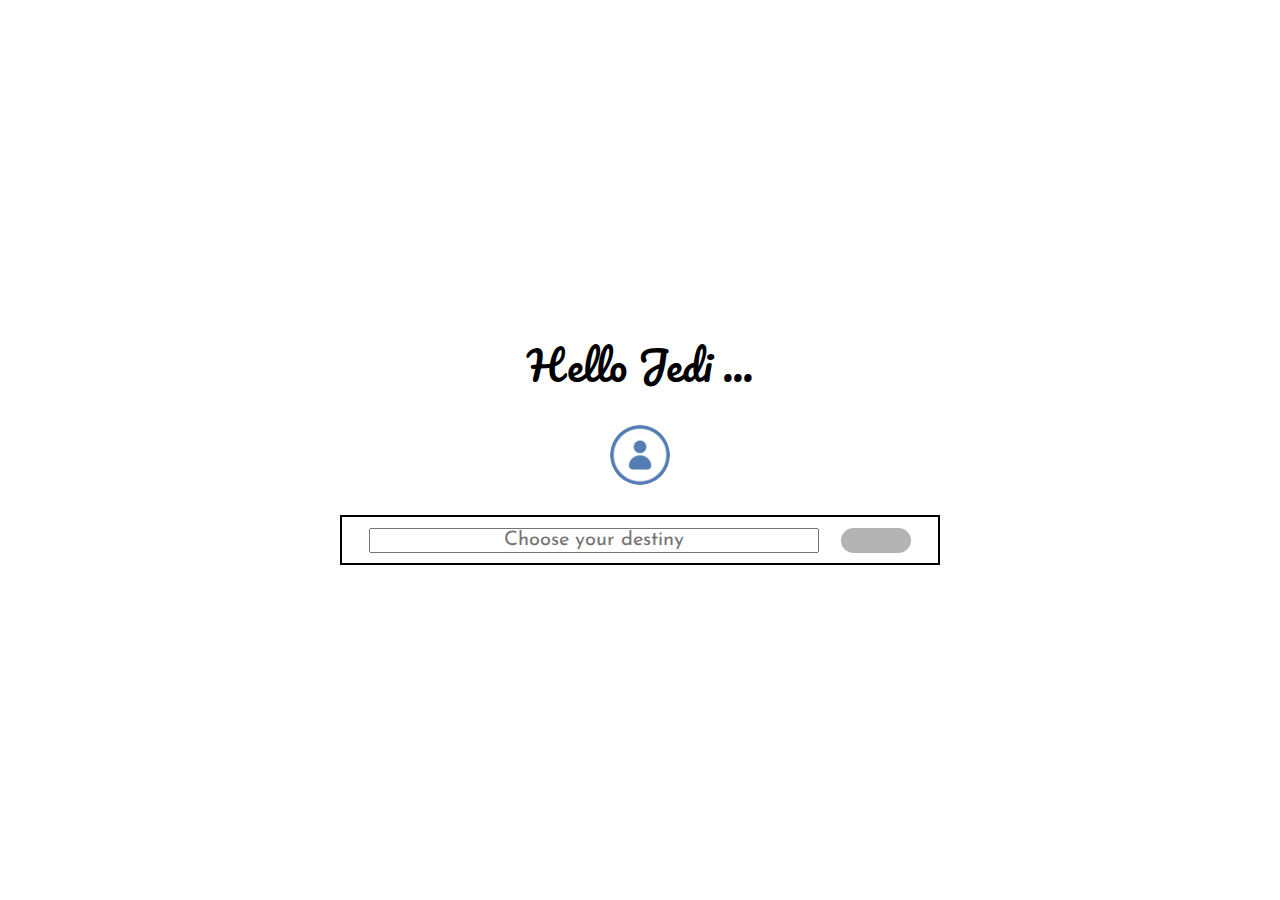
<file: dashboard.html>
<!DOCTYPE html>
<html lang="en">
<head>
    <meta charset="UTF-8">
    <meta http-equiv="X-UA-Compatible" content="IE=edge">
    <meta name="viewport" content="width=device-width, initial-scale=1.0">
    <link rel="stylesheet" href="./dashboard.css">
    <link rel="preconnect" href="https://fonts.googleapis.com">
    <link rel="preconnect" href="https://fonts.gstatic.com" crossorigin>
    <link href="https://fonts.googleapis.com/css2?family=Josefin+Sans&display=swap" rel="stylesheet">
    <link href="https://fonts.googleapis.com/css2?family=Indie+Flower&family=Pacifico&display=swap" rel="stylesheet">
    <link rel="stylesheet" href="https://cdnjs.cloudflare.com/ajax/libs/font-awesome/6.4.0/css/all.min.css" integrity="sha512-iecdLmaskl7CVkqkXNQ/ZH/XLlvWZOJyj7Yy7tcenmpD1ypASozpmT/E0iPtmFIB46ZmdtAc9eNBvH0H/ZpiBw==" crossorigin="anonymous" referrerpolicy="no-referrer" />
    <title>Dashboard</title>
</head>
<body>

    <div class="logout">
        Come back to the Dark side!
    </div>
    
    <div class="main">
        <section>
            <div class="title-wrapper">
               <div class="main-title">Hello Jedi <span id="jedi">...</span></div>
               <div class="title-user">
                    <div class="avatar"></div>
                    <button id="logout" class="logout-btn" type="button"><i class="fa-solid fa-xmark" style="color: #ffffff;"></i></button>
               </div>
            </div>
            
            <div class="todo-body">
                <div class="todo-cell add-cell">
                    <input id="task-title" name="task-name" placeholder="Choose your destiny"></input>
                    <button id="add" class="add-btn task-btn" type="button" clicked=false><i class="fa-solid fa-plus"></i></button>
                </div>
                <div class="tasks">
                    
                </div>
            </div>
        </section>
    </div>

    <div class="notifications">
        <div class="notification-wrapper">
        </div>
    </div>

    <script src="./login/fetch.js"></script>
    <script src="./dashboard.js"></script>
</body>
</html>
</file>
<file: dashboard.css>
* {
    margin: 0;
    padding: 0;
    box-sizing: border-box;
}

body {
    position: relative;
}

.logout {
    font-family: 'Josefin Sans', sans-serif;
    visibility: hidden;
    position: absolute;
    top: 50%;
    left: 0;
    right: 0;
    color: #000;
    font-size: 22px;
    text-align: center;
    text-shadow: 0px 0px 9px black;;
    transition: 0.4s all;
    z-index: 3;
}
  
.main {
    display: flex;
    justify-content: center;
    align-items: center;
    width: 100vw;
    height: 100vh;
    font-size: 23px;
    font-family: 'Josefin Sans', sans-serif;
}

section {
    min-width: 600px;
    margin: 5px;
}

.title-wrapper {
    display: flex;
    flex-direction: column;
    justify-content: center;
    align-items: center;
    margin-bottom: 20px;
}

.title-user {
    display: flex;
    justify-content: center;
    align-items: flex-end;
    width: 60px;
    height: 60px;
    margin: 10px 0px;
    border-radius: 50%;
    background-image: url(./assets/dashboard/user.png);
    background-size: cover;
    overflow: hidden;
}

.logout-btn {
    width: 100%;
    height: 20px;
    background-color: #557DB3;
    border: none;
    opacity: 0;
    transition: 0.8s ease;
}

.title-user:hover .logout-btn {
    opacity: 1;
}

.main-title {
    text-align: center;
    margin: 15px 0px;
    font-size: 40px;
    font-family: 'Pacifico', cursive;
}

.todo-cell {
    display: flex;
    flex-direction: row;
    justify-content: center;
    align-items: center;
    height: 50px;
    font-size: 22px;
    font-weight: 500;
    gap: 10px;
    padding: 5px 15px;
    border: 2px solid #000;
    text-align: center;
    font-family: 'Josefin Sans', sans-serif;
}

.todo-cell input {
    text-align: center;
    padding: 5px 0px;
    font-size: 20px;
    font-weight: 400;
    font-family: 'Josefin Sans', sans-serif;
}

#task-title, #task-title-done {
    width: 50vh;
    height: 25px;
}

.add-cell {
    justify-content: space-evenly;
    margin-bottom: 20px;
}

/* .body-cell:nth-last-child(n + 2) {
    border-bottom: none;
} */

.task-title-edit {
    outline: none;
    border: none;
}

.task-btn {
    display: flex;
    justify-content: center;
    align-items: center;
    width: 80px;
    height: 30px;
    font-size: 15px;
    outline: none;
    border: none;
    background: none;
    background-color: #999999bd;
    cursor: pointer;
}

.add-btn {
    background-color: #999999bd;
    width: 70px;
    height: 25px;
    border-radius: 15px;
}

.add-btn:hover {
    background-color: #0433c4;
    color: #fff;
    transition: 0.8s all;
}

.delete-btn {
    color: red;
    transition: 0.8s all;
}

.edit-btn:hover .fa-pen-to-square {
    color: blue;
    transition: 0.8s all;
}

.done[type=checkbox]:checked + input{
    text-decoration: line-through;
    text-decoration-color: red;
    opacity: 0.5;
}

/* Notifications */

.notifications {
    position: absolute;
    right: 0px;
    bottom: 0px;
    width: 100%;
}

.notification-wrapper {
    display: flex;
    flex-direction: column;
    align-items: flex-end;
    width: auto;
}

.close {
    float: right;
    font-size: 21px;
    font-weight: bold;
    line-height: 1;
    color: #000;
    text-shadow: 0 1px 0 #fff;
    opacity: .2;
}

.close:hover,.close:focus {
    color: #000;
    text-decoration: none;
    cursor: pointer;
    opacity: .5;
}

button.close {
    padding: 0;
    cursor: pointer;
    background: transparent;
    border: 0;
    appearance: none;
    -webkit-appearance: none;
    margin-left: 10px;
}

.alert {
    padding: 15px;
    margin-bottom: 20px;
    border: 1px solid transparent;
    border-radius: 4px;
}

.alert h4 {
    margin-top: 0;
    color: inherit;
}

.alert .alert-link {
    font-weight: bold;
}

.alert > p,.alert > ul {
    margin-bottom: 0;
}

.alert > p + p {
    margin-top: 5px;
}

.alert-dismissable {
    padding-right: 35px;
}

.alert-dismissable .close {
    position: relative;
    top: -2px;
    right: -21px;
    color: inherit;
}

.alert-success {
    background-color: #dff0d8;
    border-color: #d6e9c6;
    color: #3c763d;
}

.alert-success hr {
    border-top-color: #c9e2b3;
}

.alert-success .alert-link {
    color: #2b542c;
}

.alert {
    border-radius: 0;
    -webkit-border-radius: 0;
    box-shadow: 0 1px 2px rgba(0,0,0,0.11);
}

.alert .sign {
    font-size: 20px;
    vertical-align: middle;
    margin-right: 5px;
    text-align: center;
    width: 25px;
    display: inline-block;
}

.alert-success {
    background-color: #dbf6d3;
    border-color: #aed4a5;
    color: #569745;
}

.alert-white {
    background-image: linear-gradient(to bottom,#FFFFFF,#F9F9F9);
    border-top-color: #d8d8d8;
    border-bottom-color: #bdbdbd;
    border-left-color: #cacaca;
    border-right-color: #cacaca;
    color: #404040;
    padding-left: 61px;
    margin-right: 10px;
    position: relative;
}

.alert-white .icon {
    text-align: center;
    width: 45px;
    height: 100%;
    position: absolute;
    top: 0px;
    left: -1px;
    border: 1px solid #bdbdbd;
}

.alert-white .icon:after {
    -webkit-transform: rotate(45deg);
    -moz-transform: rotate(45deg);
    -ms-transform: rotate(45deg);
    -o-transform: rotate(45deg);
    -webkit-transform: rotate(45deg);
    transform: rotate(45deg);
    display: block;
    content: '';
    width: 10px;
    height: 10px;
    border: 1px solid #bdbdbd;
    position: absolute;
    border-left: 0;
    border-bottom: 0;
    top: 50%;
    right: -6px;
    margin-top: -5px;
    background: #fff;
}

.alert-white.rounded {
    border-radius: 3px;
    -webkit-border-radius: 3px;
}

.alert-white.rounded .icon {
    border-radius: 3px 0 0 3px;
    -webkit-border-radius: 3px 0 0 3px;
}

.alert-white .icon i {
    font-size: 20px;
    color: #FFF;
    left: 12px;
    margin-top: -10px;
    position: absolute;
    top: 50%;
}

.alert-white.alert-danger .icon,.alert-white.alert-danger .icon:after {
    border-color: #ca452e;
    background: #da4932;
}

.alert-white.alert-info .icon,.alert-white.alert-info .icon:after {
    border-color: #3a8ace;
    background: #4d90fd;
}

.alert-white.alert-warning .icon,.alert-white.alert-warning .icon:after {
    border-color: #d68000;
    background: #fc9700;
}

.alert-white.alert-success .icon,.alert-white.alert-success .icon:after {
    border-color: #54a754;
    background: #60c060;
}
</file>
